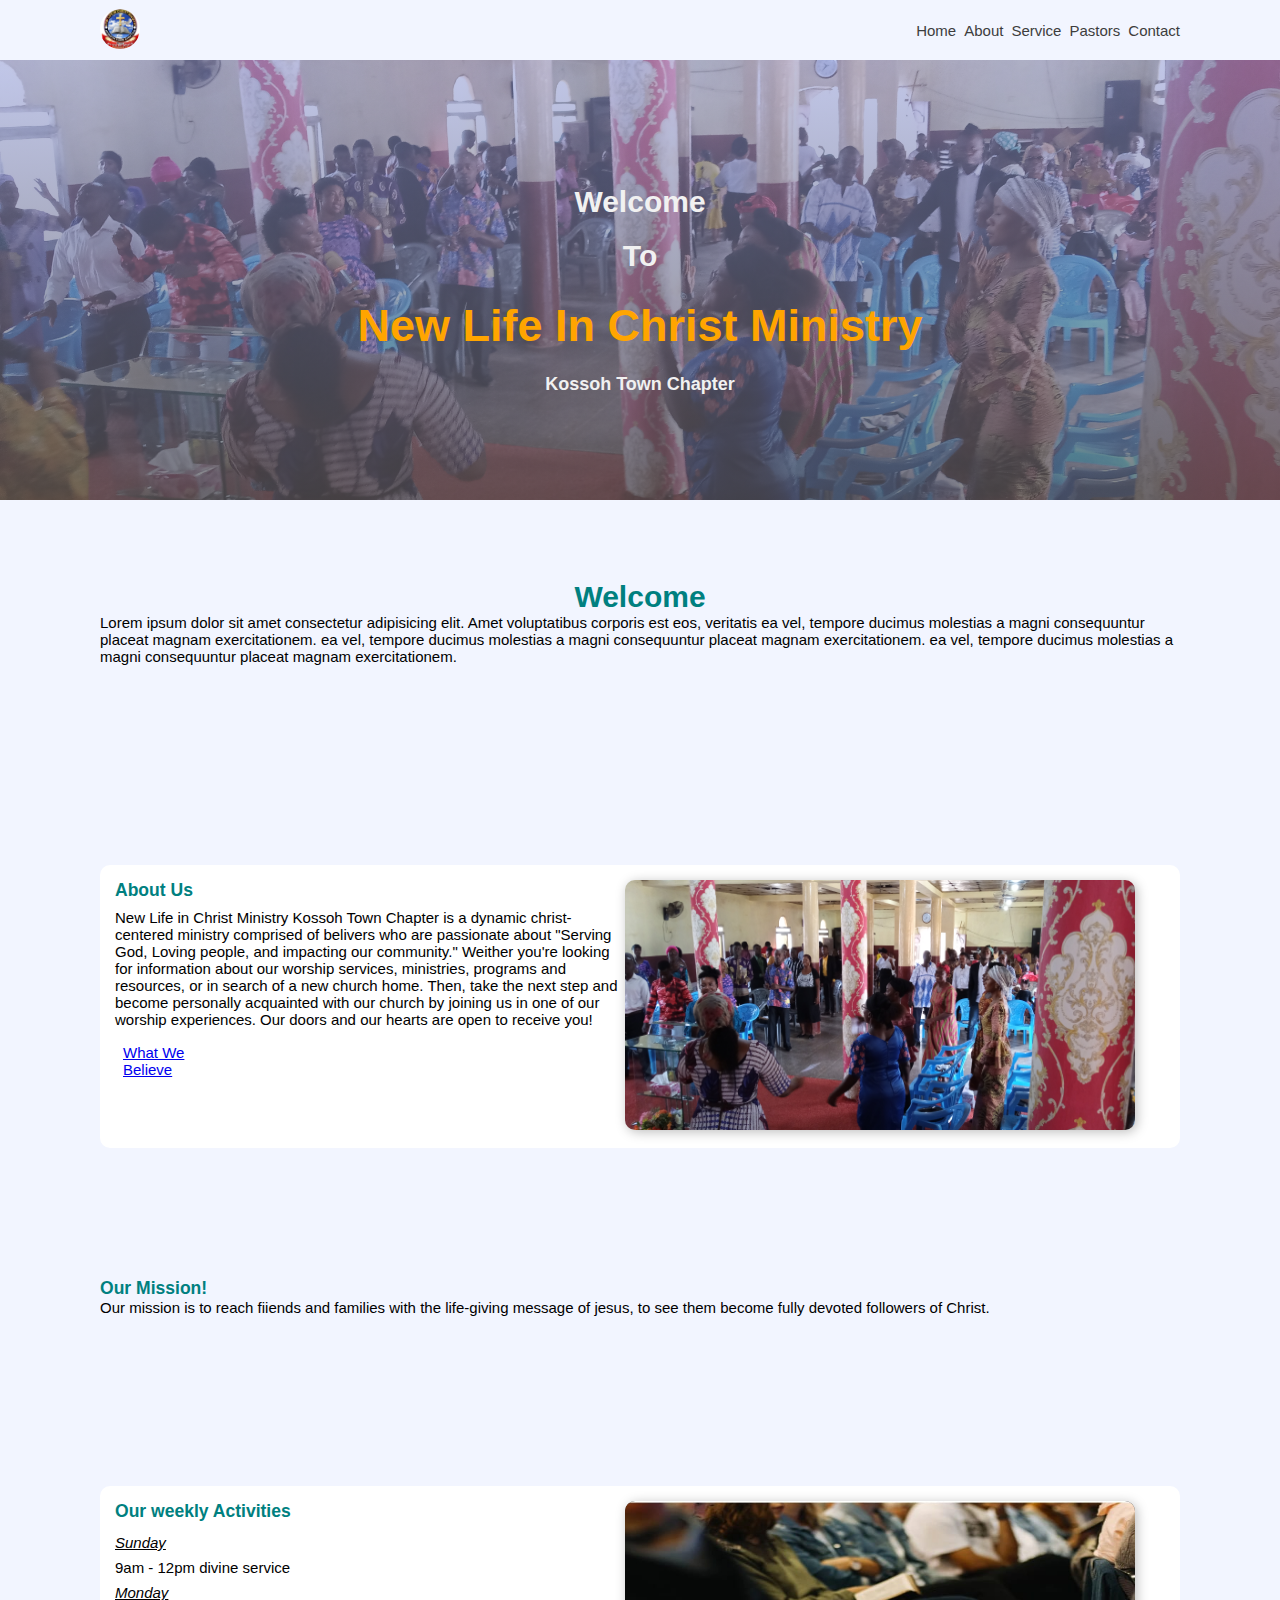
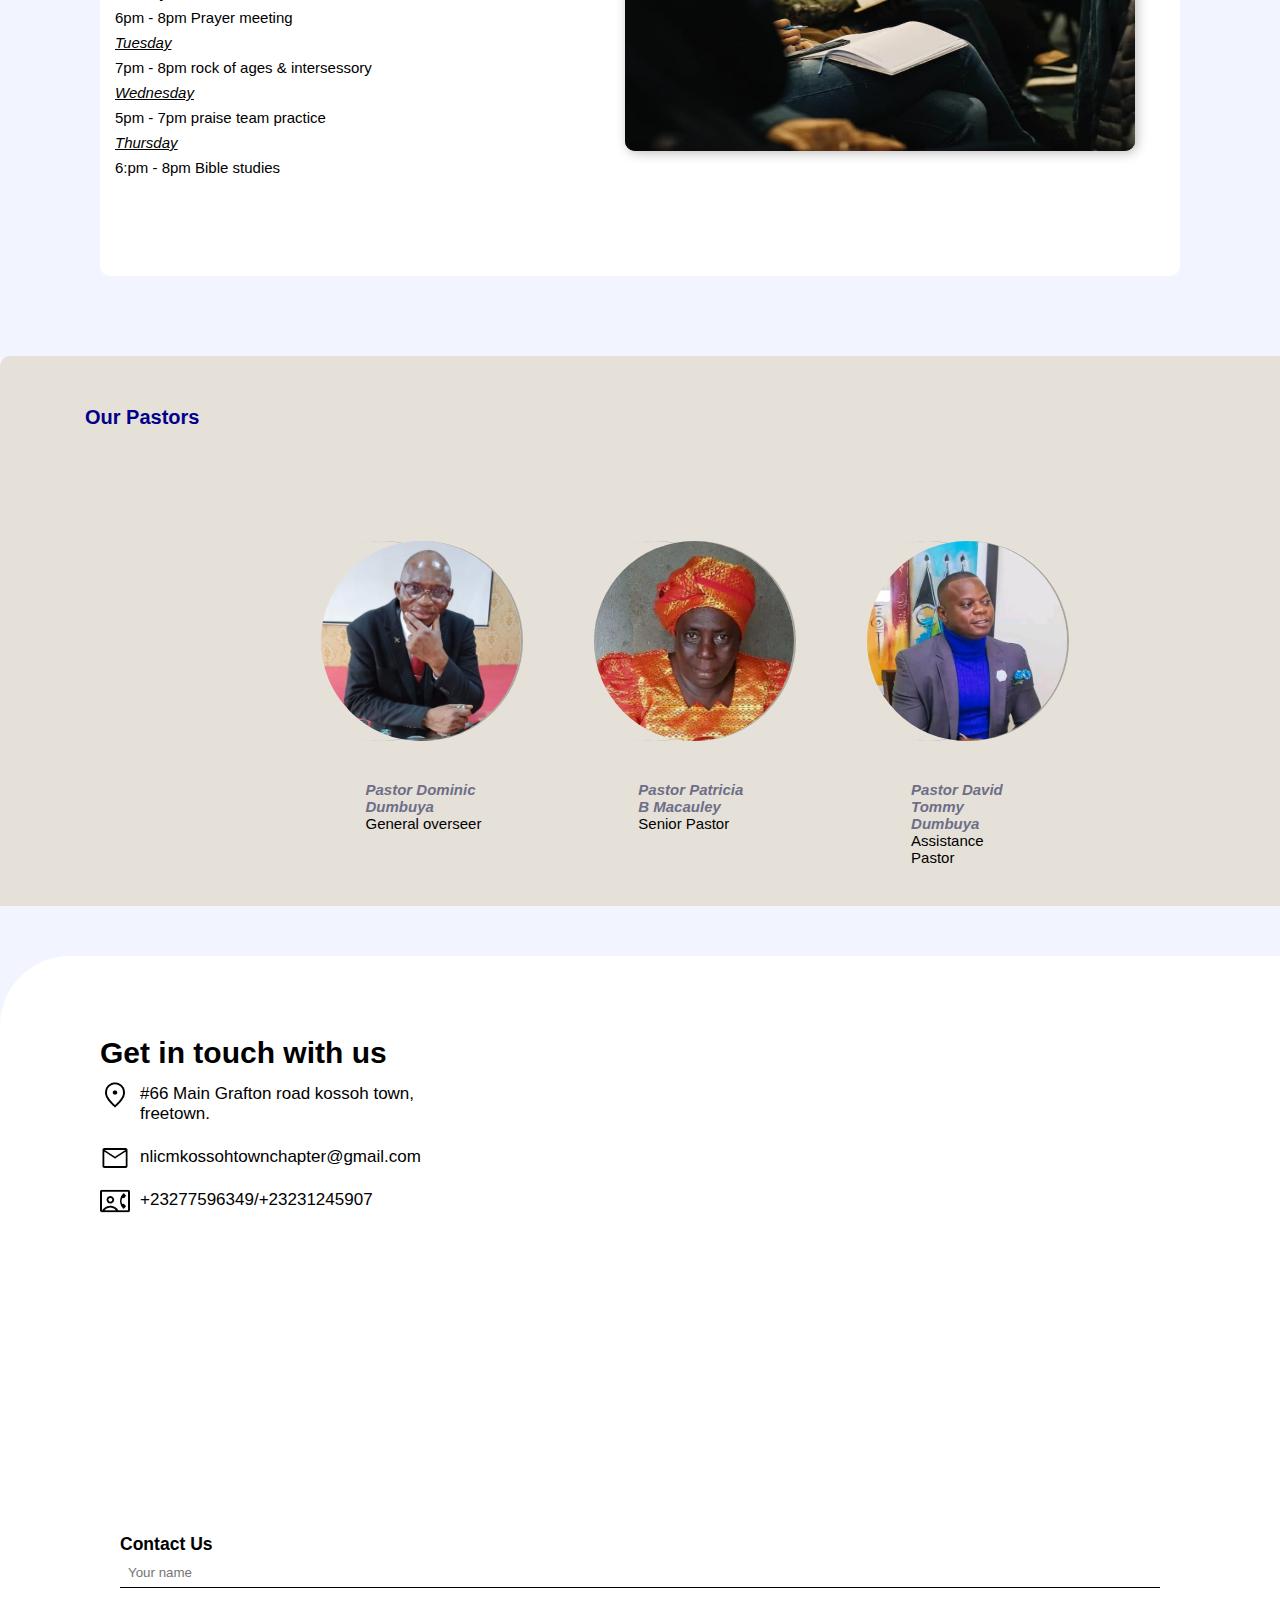
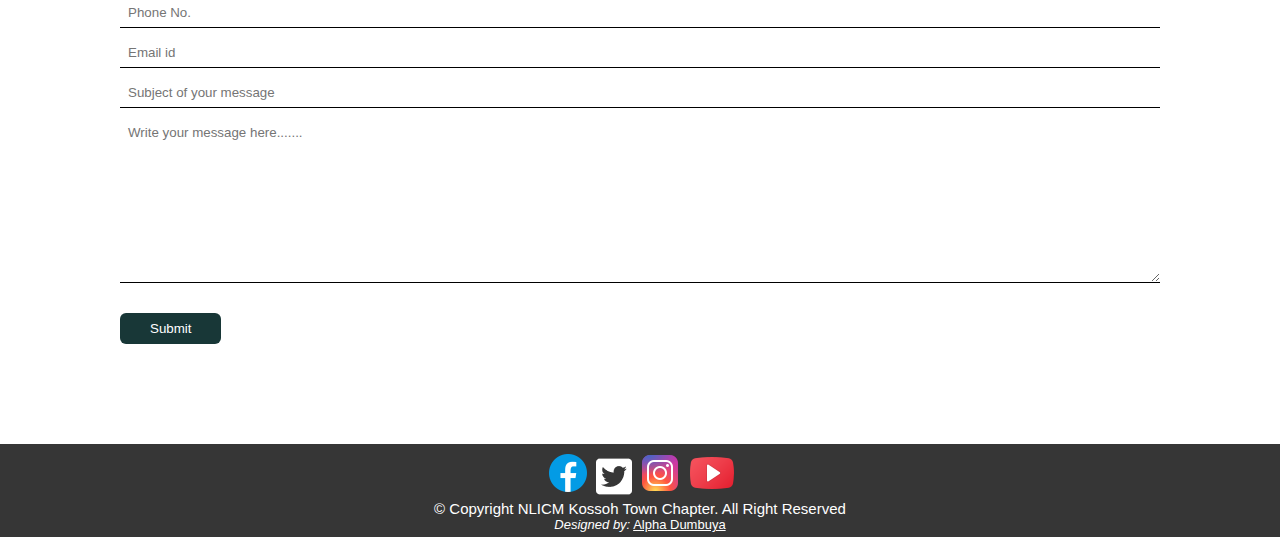
<file: index.html>
<!DOCTYPE html>
<html lang="en">
<head>
    <link rel="stylesheet" href="./css/main.css">
    <meta charset="UTF-8">
    <meta http-equiv="X-UA-Compatible" content="IE=edge">
    <meta name="viewport" content="width=device-width, initial-scale=1.0">
    <title>NLICM</title>
    <a href=""><i class="fas fa-facebook"></i></a>

</head>
<body>
    <!-- Navigation Header -->
    <header>
        <a class="logo" href="#"> <img src="../photos/badge.png" alt=""></a>
        <nav>
            <ul>
                <li><a href="#Home">Home</a></li>
                <li><a href="#About">About</a></li>
                <li><a href="#Service">Service</a></li>
                <li><a href="#Pastors">Pastors</a></li>
                <li><a href="#Contact">Contact</a></li>
            </ul>
        </nav>
    </header>
    <!-- End of Navigation Header -->

    <!-- Hero Section -->
    <section id="Home" class="hero">
        <div class="hero-left-content">
            <h2>Welcome</h2>
            <h2>To</h2>
            <h2>New Life In Christ Ministry</h2>
            <h3>Kossoh Town Chapter</h3>
            
        </div>
    </section>
    <!-- End of Hero -->

    <!-- Start of Potfolio Section -->
    <section class="potfolio">
        
        
            <!-- Welcome note -->
             
                <h2>Welcome</h2>
                <p>
                    Lorem ipsum dolor sit amet consectetur adipisicing elit. Amet voluptatibus corporis est eos, veritatis 
                   ea vel, tempore ducimus molestias a magni consequuntur placeat magnam exercitationem.
                   ea vel, tempore ducimus molestias a magni consequuntur placeat magnam exercitationem.
                   ea vel, tempore ducimus molestias a magni consequuntur placeat magnam exercitationem.
                </p>
      
    </section>
    <!-- About section -->
    <section id="About" class="potfolio">
        
        <div class="project-card">
            <!-- Project 1 -->
            <div class="project-content">
                <h3>About Us</h3>
                <p>
                    New Life in Christ Ministry Kossoh Town Chapter is a dynamic christ-centered ministry comprised of belivers who are passionate about "Serving God, Loving people, and impacting our community." Weither you're looking for information about our worship services, ministries, programs and resources, or in search of a new church home. Then, take the next step and become personally acquainted with our church by joining us in one of our worship experiences. Our doors and our hearts are open to receive you!
                </p>
                <p class="believe"><a href="./What_we-belive/believe.html">What We Believe</a></p>
               
            </div>
            <div class="project-image">
                <img src="../photos/useful5.jpg" alt="">
            </div>
        </div>
    </section>
    <!-- end of about section -->
 
    <!-- our mission -->     
   <div class="mission">
    <h3>Our Mission!</h3>
    <p>
       Our mission is to reach fiiends and families with the life-giving message of jesus, to see them become fully devoted followers of Christ.
    </p>

   </div>
    <!--end of our mission -->
  <!-- Service section -->
  <section id="Service" class="potfolio  potfo">
    
    <div class="project-card">
        <!-- Project 1 -->
        <div class="project-content">
            <h3>Our weekly Activities</h3>
           <p>
            <u> <i>Sunday</i></u> <br>
            9am - 12pm  divine service <br> 
            <u> <i>Monday</i></u> <br>
            6pm - 8pm  Prayer meeting <br>
            <u> <i>Tuesday</i></u> <br>
            7pm - 8pm  rock of ages & intersessory <br>
            <u> <i>Wednesday</i></u> <br>
            5pm - 7pm  praise team practice <br>
            <u> <i>Thursday</i></u> <br>
            6:pm - 8pm  Bible studies
           </p>
        </div>
        <div class="project-image">
            <img src="../photos/bible study.jpeg" alt="">
        </div>
    </div>
</section>
  <!-- End ofService section -->

    <!-- Pastors -->
<section id="Pastors" class="pastors">
    <h2 >Our Pastors</h2>
      <div class="wrapper">
        <!-- pastor 1 -->
     <div class="pst">
        <div class="p">
            <div> <img src="../photos/pstdee.jpeg" alt=""></div>
           <p>
            <b><i>Pastor Dominic Dumbuya</i></b> <br>
             General overseer
           </p>
          </div>
     </div>
       
       <!-- pastor 1 -->
     <!-- pastor 1 -->
     <div class="pst">
        <div class="p">
            <div> <img src="../photos/elderPat.jpeg" alt=""></div>
            <p>
                <b><i>Pastor Patricia B Macauley</i></b> <br>
                Senior Pastor
            </p>
          </div>
     </div>
       
        <!-- pastor 1 -->
       <!-- pastor 1 -->
     <div class="pst">
        <div class="p">
            <div> <img src="../photos/pastorDavid.jpeg" alt=""></div>
            <p>
                <b><i>Pastor David  Tommy Dumbuya</i></b> <br>
                Assistance Pastor
               </p>
        </p>
          </div>
     </div> 
      </div>
    </section>
    <!-- End of Pastors -->

    <!-- About  -->
    
    <!-- End of About  -->

    <!--Contact Section  -->
    <section id="Contact" class="contact">
       
          
       <div class="form-contents">
        <span>
            <h2>  Get in touch with us</h2>
            <span class="icon-logo">
                <img src="./google fonts/address.png" alt="">
                <p class="icon">#66 Main Grafton road kossoh town, freetown.</p>
            </span>
            <span class="icon-logo">
                <img src="./google fonts/mail_FILL0_wght400_GRAD0_opsz48.png" alt="">
                <p class="icon">nlicmkossohtownchapter@gmail.com</p>
            </span>
            <span class="icon-logo">
                <img src="./google fonts/contact.png" alt="">
                <p class="icon">+23277596349/+23231245907</p>
            </span>
           </span>
       <span class="map">
        <iframe src="https://www.google.com/maps/embed?pb=!1m18!1m12!1m3!1d3947.1430897851546!2d-13.153952151217485!3d8.387583793937798!2m3!1f0!2f0!3f0!3m2!1i1024!2i768!4f13.1!3m3!1m2!1s0xf04e79902e613cf%3A0x23470018625d3065!2sNew%20Life%20In%20Christ%20Ministry%20Kossoh%20Town%20Chapter%20Church!5e0!3m2!1sen!2ssl!4v1679650799143!5m2!1sen!2ssl" width="100%" height="450" style="border:0;" allowfullscreen="" loading="lazy" referrerpolicy="no-referrer-when-downgrade"></iframe>
       </span>
       </div>
            
            <form   action="https://formspree.io/f/mvonwpdy"
            method="POST">
            <h3>Contact Us</h3>
            <div class="form-controls">
                <label for="name"> </label>
                <input type="text" name="name" id="name" required placeholder="Your name ">
            </div>

            <div class="form-controls">
                <label for="email"></label>
                <input id="phone" type="tele" name="phone" required placeholder="Phone No.">
            </div>
            <div class="form-controls">
                <label for="email"></label>
                <input id="email" type="email" name="email"  required placeholder="Email id">
            </div>
            <div class="form-controls">
                <label for="text"></label>
                <input id="text" type="text" name="text"  required placeholder="Subject of your message">
            </div>
            <div class="form-controls">
                <label for="message"></label>
                 <textarea id="message" rows="10" cols="5" name="message" placeholder="Write your message here......."></textarea > 
            </div>
            <button class="contact-button" type="submit">Submit</button>
        </form>
        
    </section>

    <!--End ofContact Section  -->

    <!-- Footer -->
    <footer>
        <a target="_blank" href="https://facebook.com/groups/606224780147165/"> <img src="./google fonts/icons8-facebook-48.png" alt=""></a>
        <a target="_blank" href="https://mobile.twitter.com/NlicmTown"> <img src="./icons/square-twitter.png" alt=""></a>
        <a href=""> <img src="./google fonts/icons8-instagram-48.png" alt=""></a>
        <a target="_blank" href="https://youtube.com/@nlicmkossohtownchapter?feature=shares"> <img src="./google fonts/icons8-youtube-48.png" alt=""></a> <br>
        &copy; Copyright NLICM Kossoh Town Chapter. All Right Reserved
        <p><i>Designed by:</i> <a href="https://alphadumbuya.github.io/Portfolio/">Alpha Dumbuya</a></p>
    </footer>
    <!-- End of Footer -->
</body>
</html>
</file>
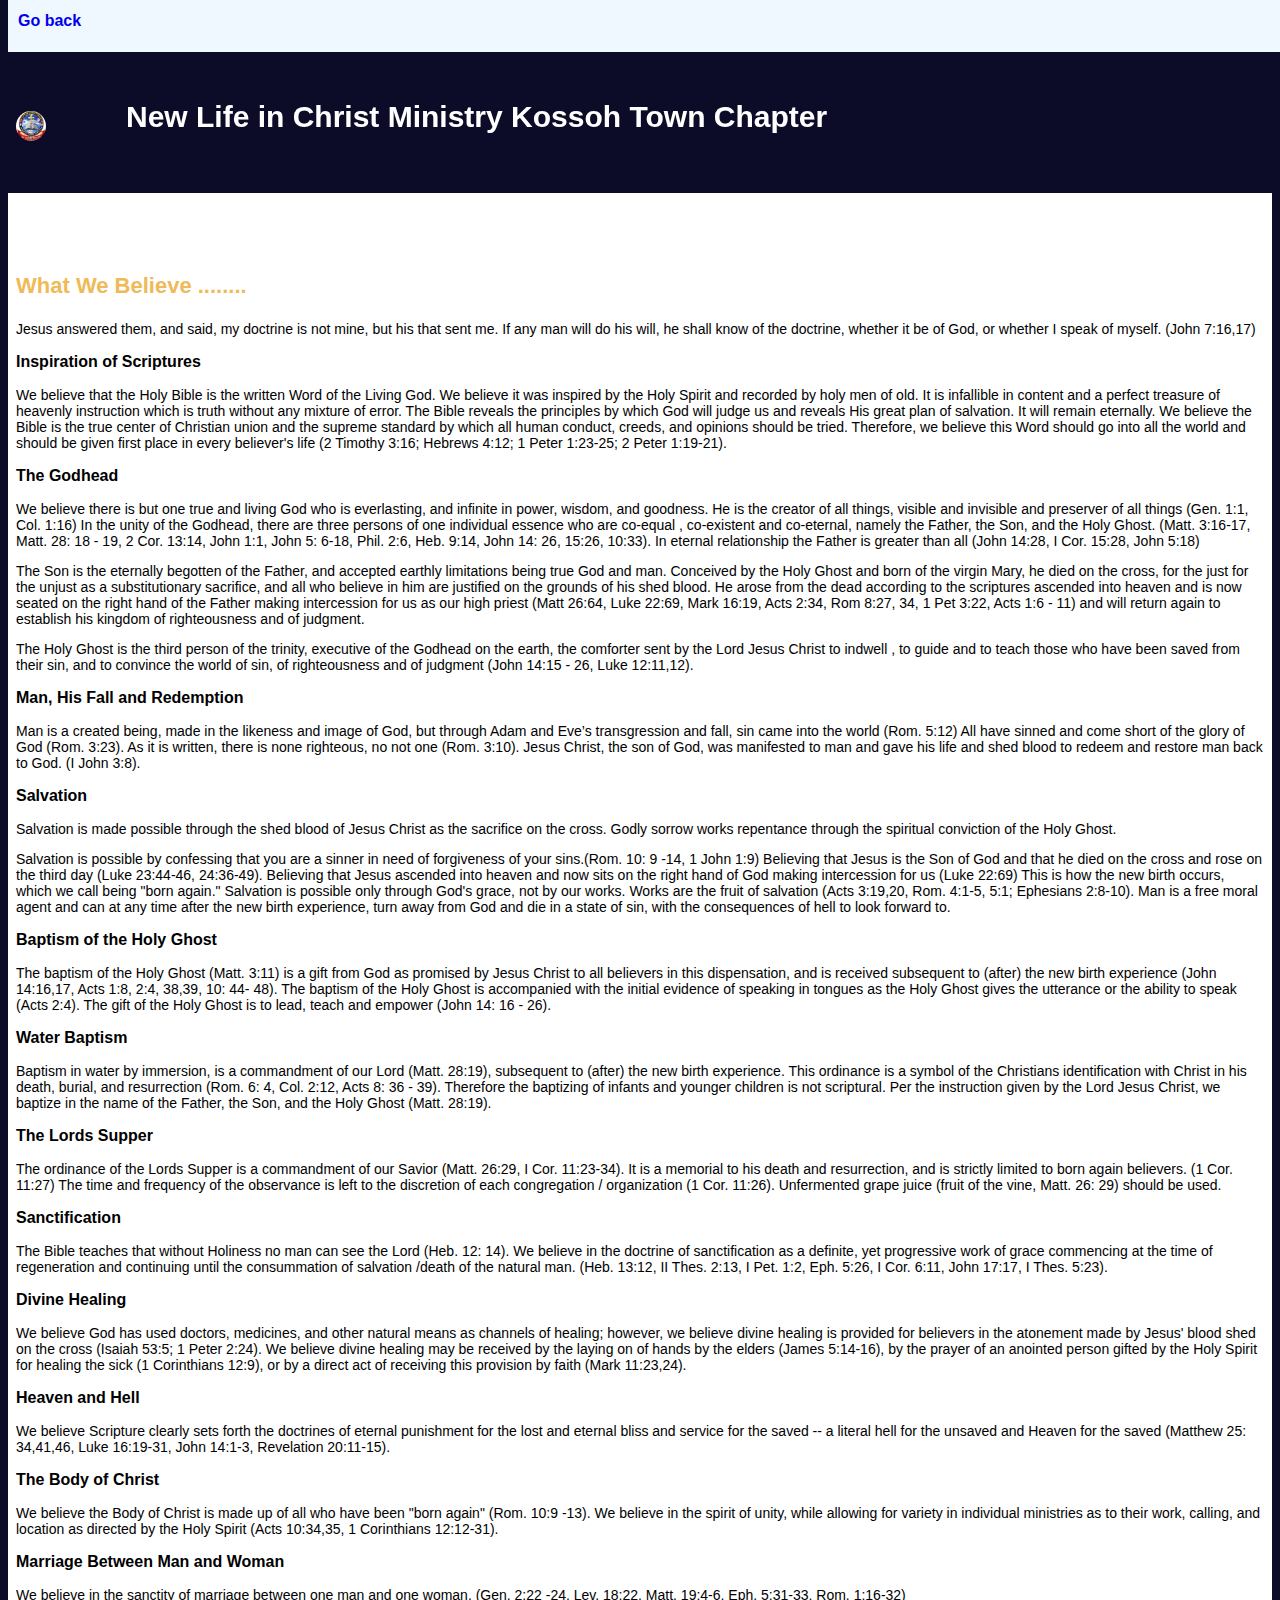
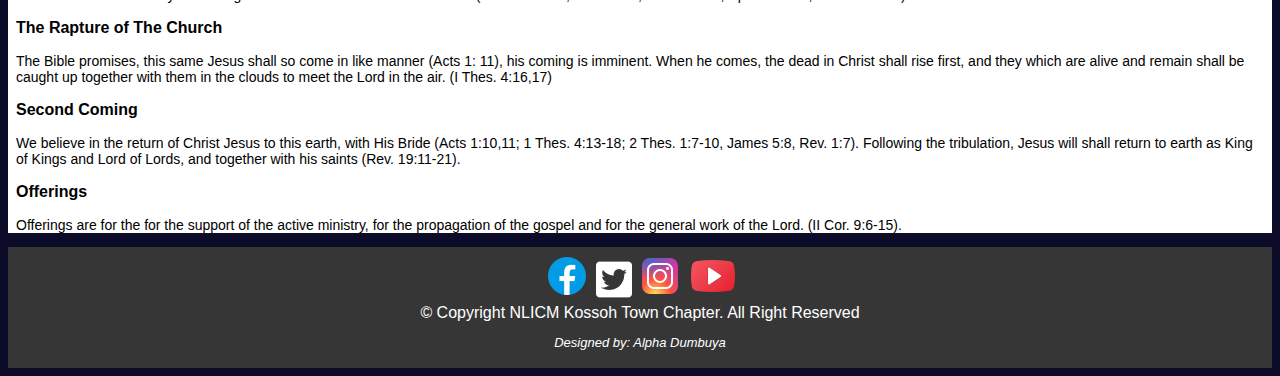
<file: What_we-belive/believe.html>
<!DOCTYPE html>
<html lang="en">
<head>
    <meta charset="UTF-8">
    <meta http-equiv="X-UA-Compatible" content="IE=edge">
    <meta name="viewport" content="width=device-width, initial-scale=1.0">
    <title>What we believe</title>
    <link rel="stylesheet" href="style.css">
</head>
<body>
<div id="arrow-div">
    
    <a class="arrow" href="../index.html"><h4>Go back</h4></a>
</div>
</div>
   <span>
    <h1><a href=""><img src="badge.png" alt="logo"></a></h1>
    <h2>New Life in Christ Ministry Kossoh Town Chapter</h2>
   </span>

   <div>
    <h3>What We Believe ........</h3>
    <p>
        Jesus answered them, and said, my doctrine is not mine, but his that sent me. If any man will do his will, he shall know of the doctrine, whether it be of God, or whether I speak of myself. (John 7:16,17)
    </p>
    <p class="titles"><strong>Inspiration of Scriptures</strong></p>
    <p>
        We believe that the Holy Bible is the written Word of the Living God. We believe it was inspired by the Holy Spirit and recorded by holy men of old. It is infallible in content and a perfect treasure of heavenly instruction which is truth without any mixture of error. The Bible reveals the principles by which God will judge us and reveals His great plan of salvation. It will remain eternally. We believe the Bible is the true center of Christian union and the supreme standard by which all human conduct, creeds, and opinions should be tried. Therefore, we believe this Word should go into all the world and should be given first place in every believer's life (2 Timothy 3:16; Hebrews 4:12; 1 Peter 1:23-25; 2 Peter 1:19-21).
    </p>
    <p class="titles"><strong>The Godhead</strong></p>
    <p>
        We believe there is but one true and living God who is everlasting, and infinite in power, wisdom, and goodness.  He is the creator of all things, visible and invisible and preserver of all things (Gen. 1:1, Col. 1:16) In the unity of the Godhead, there are three persons of one individual essence who are co-equal , co-existent and co-eternal, namely the Father, the Son, and the Holy Ghost. (Matt. 3:16-17, Matt. 28: 18 - 19, 2 Cor. 13:14, John 1:1, John 5: 6-18, Phil. 2:6, Heb. 9:14, John 14: 26, 15:26, 10:33). In eternal relationship the Father is greater than all (John 14:28, I Cor. 15:28, John 5:18)
    </p>
    <p>
        The Son is the eternally begotten of the Father, and accepted earthly limitations being true God and man. Conceived by the Holy Ghost and born of the virgin Mary, he died on the cross, for the just for the unjust as a substitutionary sacrifice, and  all who believe in him are justified on the grounds of his shed blood. He arose from the dead according to the scriptures ascended into heaven and is now seated on the right hand of the Father making intercession for us as our high priest  (Matt 26:64, Luke 22:69, Mark 16:19, Acts 2:34, Rom  8:27, 34, 1 Pet  3:22, Acts 1:6 - 11) and will return again to establish his kingdom of righteousness and of judgment.
    </p>
    <p>
        The Holy Ghost is the third person of the trinity, executive of the Godhead on the earth, the comforter sent by the Lord Jesus Christ to indwell , to guide and to teach those who have been saved from their sin, and to convince the world of sin, of righteousness and of judgment  (John 14:15 - 26, Luke 12:11,12).

    </p>
    <p class="titles"> <strong>Man, His Fall and Redemption</strong></p>
    <p>
        Man is a created being, made in the likeness and image of God, but through Adam and Eve’s  transgression and fall, sin came into the world (Rom. 5:12) All have sinned and come short of the glory of God (Rom. 3:23). As it is written, there is none righteous, no not one (Rom. 3:10). Jesus Christ, the son of God, was manifested to man and gave his life and shed blood to redeem and restore man back to God. (I John 3:8).
    </p>
    <p class="titles"><strong> Salvation</strong></p>
    <p>
        Salvation is made possible through the shed blood of Jesus Christ as the sacrifice on the cross. Godly sorrow works repentance through the spiritual conviction of the Holy Ghost. 
    </p>
    <p>
        Salvation is possible by confessing that you are a sinner in need of forgiveness of your sins.(Rom. 10: 9 -14, 1 John 1:9)
        Believing that Jesus is the Son of God and that he died on the cross and rose on the third day (Luke 23:44-46, 24:36-49).
        Believing that Jesus ascended into heaven and now sits on the right hand of God making intercession for us (Luke 22:69)
        This is how the new birth occurs, which we call being "born again." Salvation is possible only through God's grace, not by our works.  Works are the fruit of salvation (Acts 3:19,20, Rom. 4:1-5, 5:1; Ephesians 2:8-10). Man is a free moral agent and can at any time after the new birth experience, turn away from God and die in a state of sin, with the consequences of hell to look forward to.
    </p>
    <p class="titles"><strong>Baptism of the Holy Ghost</strong></p>
    <p>
        The baptism of the Holy Ghost (Matt. 3:11) is a gift from God as promised by Jesus Christ to all believers in this dispensation, and is received subsequent to (after) the new birth experience (John 14:16,17, Acts 1:8, 2:4, 38,39, 10: 44- 48). The baptism of the Holy Ghost is accompanied with the initial evidence of speaking in tongues as the Holy Ghost gives the utterance or the ability to speak (Acts 2:4). The gift of the Holy Ghost is to lead, teach and empower (John 14: 16 - 26).

    </p>
    <p class="titles"><strong>Water Baptism</strong></p>
    <p>
        Baptism in water by immersion, is a commandment of our Lord (Matt. 28:19), subsequent to (after) the new birth experience. This ordinance is a symbol of the Christians identification with Christ in his death, burial, and resurrection (Rom. 6: 4, Col. 2:12, Acts 8: 36 - 39). Therefore the baptizing of infants and younger children is not scriptural. Per the instruction given by the Lord Jesus Christ, we baptize in the name of the Father, the Son, and the Holy Ghost (Matt. 28:19).

    </p>
    <p class="titles"><strong> The Lords Supper</strong></p>
    <p>
        The ordinance of the Lords Supper is a commandment of our Savior (Matt. 26:29, I Cor. 11:23-34). It is a memorial to his death and resurrection, and is strictly limited to born again believers. (1 Cor. 11:27) The time and frequency of the observance is left to the discretion of each congregation / organization (1 Cor. 11:26). Unfermented grape juice (fruit of the vine, Matt. 26: 29) should be used.
    </p>
    <p class="titles"><strong> Sanctification</strong></p>
    <p>
        The Bible teaches that without Holiness no man can see the Lord (Heb. 12: 14). We believe in the doctrine of sanctification as a definite, yet progressive work of grace commencing at the time of regeneration and continuing until the consummation of salvation /death of the natural man. (Heb. 13:12, II Thes. 2:13, I Pet. 1:2,  Eph. 5:26, I Cor. 6:11, John 17:17, I Thes. 5:23).
    </p>
    <p class="titles"><strong>Divine Healing</strong></p>
    <p>
        We believe God has used doctors, medicines, and other natural means as channels of healing; however, we believe divine healing is provided for believers in the atonement made by Jesus' blood shed on the cross (Isaiah 53:5; 1 Peter 2:24). We believe divine healing may be received by the laying on of hands by the elders (James 5:14-16), by the prayer of an anointed person gifted by the Holy Spirit for healing the sick (1 Corinthians 12:9), or by a direct act of receiving this provision by faith (Mark 11:23,24).
    </p>
    <p class="titles"><strong> Heaven and Hell</strong></p>
    <p>
        We believe Scripture clearly sets forth the doctrines of eternal punishment for the lost and eternal bliss and service for the saved -- a literal hell for the unsaved and Heaven for the saved (Matthew 25: 34,41,46, Luke 16:19-31, John 14:1-3, Revelation 20:11-15).
    </p>
    <p class="titles"><strong> The Body of Christ</strong></p>
    <p>
        We believe the Body of Christ is made up of all who have been "born again" (Rom. 10:9 -13). We believe in the spirit of unity, while allowing for variety in individual ministries as to their work, calling, and location as directed by the Holy Spirit (Acts 10:34,35, 1 Corinthians 12:12-31).
    </p>
    <p class="titles"><strong>Marriage Between Man and Woman</strong></p>
    <p>
        We believe in the sanctity of marriage between one man and one woman.  (Gen. 2:22 -24, Lev. 18:22, Matt. 19:4-6, Eph. 5:31-33, Rom. 1:16-32)
    </p>
    <p class="titles"><strong>The Rapture of The Church</strong></p>
    <p>
        The Bible promises, this same Jesus shall so come in like manner (Acts 1: 11), his coming is imminent. When he comes, the dead in Christ shall rise first, and they which are alive and remain shall be caught up together with them in the clouds to meet the Lord in the air. (I Thes. 4:16,17)
    </p>
    <p class="titles"><strong>Second Coming</strong></p>
    <p>
        We believe in the return of Christ Jesus to this earth, with His Bride (Acts 1:10,11; 1 Thes. 4:13-18; 2 Thes. 1:7-10, James 5:8, Rev. 1:7). Following the tribulation, Jesus will shall return to earth as King of Kings and Lord of Lords, and together with his saints (Rev. 19:11-21).
    </p>
    <p class="titles"><strong> Offerings</strong></p>
    <p>
        Offerings are for the for the support of the active ministry, for the propagation of the gospel  and for the general work of the Lord. (II Cor. 9:6-15).
    </p>
   </div>

    <!--Contact Section  -->
    
     <!--End ofContact Section  -->
 
   <!-- Footer -->
   <footer>
    <a target="_blank" href="https://facebook.com/groups/606224780147165/"> <img src="./google fonts/icons8-facebook-48.png" alt=""></a>
    <a target="_blank" href="https://mobile.twitter.com/NlicmTown"> <img src="./icons/square-twitter.png" alt=""></a>
    <a href=""> <img src="./google fonts/icons8-instagram-48.png" alt=""></a>
    <a target="_blank" href="https://youtube.com/@nlicmkossohtownchapter?feature=shares"> <img src="./google fonts/icons8-youtube-48.png" alt=""></a> <br>
    &copy; Copyright NLICM Kossoh Town Chapter. All Right Reserved
    <p><i>Designed by: Alpha Dumbuya</i></p>
</footer>
</body>
</html>
</file>
<file: css/main.css>
*{
    margin: 0;
    padding: 0;
    box-sizing: border-box;
}
body{
    font-family: 'Segoe UI', Tahoma, Geneva, Verdana, sans-serif;
    font-size: 14px;
    background-color: #f2f5ff;
}
html{
    scroll-behavior: smooth;
}
/* Nav header */
header{
    width: 100%;
    height: 50px;
    background-color: #f2f5ff;
    padding: 15px 20px;
    display: flex;
    justify-content: space-between;
    align-items: center;
    text-decoration: none;
    text-decoration: none;
    position:fixed;
    z-index: 100;
}
header a img{
   height: 40px;
   width: 40px;
   border-radius: 100%;
    
}
header nav ul{
    display: flex;
    align-items: center;
}

header nav ul li{
    list-style: none;
    padding-left: 8px;
}

header nav ul li a{
    color: #3d3d3d;
    text-decoration: none;
}
header nav ul li a:active{
    color: rgb(162, 162, 241);
    
}

/* hero section */
.hero{
    width: 100%;
    height: 500px;
    padding: 100px 20px;
    background-image:   linear-gradient( rgba(152, 166, 240, 0.52), rgba(88, 85, 88, 0.73)), url(../photos/useful6.jpg);
    background-size: cover;
    background-repeat: no-repeat;
    color: #f1f1f1;
    position: relative;
}
.hero-left-content{
    margin-top: 70px;
   
}
.hero-left-content h1{
    font-size: 12px;
    padding: 50px 30px;
}
.hero-left-content h2:nth-of-type(3){
    font-size: 25px;
    padding: 7px 0;
    text-align: center;
    color:  orange;
    margin-bottom: 15px;
   
}
.hero-left-content h3{
    text-align: center;
    font-size: 15px;
}



.hero-left-content h2:nth-of-type(1){
    font-size: 18px;
    margin-bottom: 20px;
    text-align: center;
    font-weight: bold;
    
}
.hero-left-content h2:nth-of-type(2){
    font-size: 15;
    font-weight: 700;
    text-align: center;
    margin-bottom: 20px;
    
}
.hero-left-content p{
    padding: 2px 35px 0;
}



/* Potfolio */
.potfolio{
    width: 100%;
    padding: 50px 20px;
}
.potfolio h2{
    
    text-align: center;
    color: teal;
   
  
    
}
.potfolio h3{
    
  
    color: teal;
  
    
}
.project-card{
    background-color: #fff;
    border-radius: 10px;
    padding: 10px;
}
.project-image img{
    width: 100%;
    height: 250px;
    background-color: #363636;
    border-radius: 10px;
    box-shadow: 2px 2px 12px rgba(0,0,0,0.261);
}
.project-content{
    margin-top: 5px;
    margin-bottom: 30px;
}



/* About */
.about{
    width: 100%;
    padding: 50px 20px;
    background-color: #eee;
    display: flex;
    
}
.about-content{
    padding: 8px 0;
    margin-bottom: 20px;
    

}
.believe{
    width: 130px;
    margin-top:  20px;
    padding: 8px;
    border: none;
    color: #fff;
    border-radius: 6px;
   font-size: 15px;
    cursor:pointer;
    text-decoration: none;
    
}
.about-image{
    width: 100%;
    height: 150px;
    background-color: #363636;
    border-radius: 10px;
    margin-top: 20px;
    margin-top: 30px;
   
}

/* our mission */
.mission{
    padding: 50px 20px;
    /* margin-left: 15px; */
    }
/* Service */
.potfo  p{
    /* width: 170px; */
    display: inline-block;
    margin: 10%;
    margin-left: 0%;
    line-height: 25px;
}
.mission h3{
    color: teal;
}
/* pastors */
.pastors{
    width: 100%;
    height: 1100px;
    display: block ;
    background-color: rgb(230, 225, 216);
    padding: 50px 20px;
    margin-bottom: 40px;
    border-top-left-radius: 10px;
}
.pastors .wrapper{ 
    margin: 5%; 
}
.pastors .wrapper div p{
    margin-top: 0%;
  
}
.pastors .wrapper div p b{
    color: rgb(110, 110, 136)
}
.pastors h2{
    color: darkblue;
}
.pastors .wrapper .pst  .p{
   
    margin-left: 15px;
   
}
.pastors .p p{
     margin-left: 45%;
    
}
.pastors .pst div{
    height: 200px;
    width: 200px;
    margin-top: 100px;
    /* margin-bottom: 30px; */
    margin-left: 17%;
    border-radius: 100%;
    box-shadow: 2px 0px 0px rgba(0,0,0,0.261);
}
.pastors .pst div img{
    height: 200px;
    width: 200px;
    border-radius: 100%;
}

/* contact */
.contact{
    width: 100%;
    padding: 30px 20px;
    background-color: #fff;
    margin-top: 50px;
    border-top-left-radius: 70px;
}
.contact-details h2{
    padding: 8px;
}

.contact-details ul li{
    list-style: none;
    padding: 4px 0;
}
.contact form{
    margin-top: 30px;
    border-radius: 10px;
    background-position: center;
    padding: 20px;
}
.form-controls{
    margin-bottom: 10px;
    border-bottom: 1px solid black;
   
    
}
.form-controls:active{
    border: none;
}

.form-controls label,
.form-controls input,
.form-controls textarea{
    display: block;
    width: 100%;
    color: #363636
}

.form-controls input,
.form-controls textarea{
    border: none;
    padding: 7px 8px;
    margin-top: 3px;
}
.contact-button{
    margin-top:  20px;
    padding: 8px;
    border: none;
    color: #fff;
    border-radius: 6px;
    cursor:pointer;
    background-color: rgb(24, 55, 55);
}
iframe{
    height: 520px;
    margin-bottom: 10px;
    width: 50%;  
}
iframe{
    width: 100%;
    margin-top:  35px;
    margin-bottom:  35px;
}
.icon-logo{
    margin-top: 10px;
}
.icon-logo{
    display: flex;
}
.icon-logo p{
    margin-top: 4px ;
    padding-left: 10px;
}
.icon-logo img{
    width: 30px;
    height: 30px;
}
.icon-logo img{
    margin-left: 0px;
}

/* end of contact */

footer{
    background-color: #363636;
}
footer p a{
    color: #fff;
}

/* end of contact */

/* Footer */
footer{
    width: 100%;
    padding: 5px 0;
    background-color: #363636;
    text-align: center;
    color: #fff;
}
footer p{
    font-size: 13px;  
}

/* Media query styles for desktop screen */
@media(min-width: 750px){
    /* Body */
    body{
        font-size: 15px;
    }
    h2{
        font-size: 30px;
    }
    /* Header styles */
    header{
        height: 60px;
        padding: 15px 100px;
    }
    .hero{
        padding: 200px 100px;
    
    }
    /* Soocials style */
    .hero .socials{
        margin: 200px 100px;
    }
    .hero h1{
        font-size: 16px;
    }
    .hero-left-content{
        margin-top: -15px;
    }
    .hero h2{
        font-size: 30px;
    }
    .hero h2:nth-of-type(3){
        font-size: 45px;
    }
    .hero h2:nth-of-type(1){
        font-size: 30px;
    }
    .hero h3{
        font-size: 18px;
    }
    
    /* pastors */
.pastors{
    width: 100%;
    height: 550px;
   display: flex;
   
}
.pastors  .wrapper{
    display: flex;
   
}
.pastors .wrapper .pst{
    margin: 8%;
    margin-left: 5px;
    margin-bottom: 30px;
    margin-top: 30px;
}
.pastors .wrapper .pst div{
   margin: 20%;
}
.pastors .wrapper .pst div img{
    height: 200px;
    width: 200px;
    border-radius: 100%;
}
.pastors .wrapper .p p{
     margin-left: 42%;
     
    }
    .pastors h2{
        padding-left: 65px;
        font-size: 20px;
    }

    /* Potfolio */
.potfolio{
    padding: 80px 100px;
}
.project-card{
    margin-top: 40px;
    padding: 15px;
    display: flex;
}
.project-image{
    width: 50%;
    
    margin-right: 30px;
}
.project-content{
    width: 50%;
    margin-top: 0;
}
.project-content p{
    margin-top: 8px;
}


.button{
    
    padding: 8px 30px;
}
/* About */
.about{
    padding: 80px 100px;
    display: flex;
}
.about-content{
   width: 50%;
   margin-right: 30px;
}
.about-image{
    width: 50%;
}
.about-button{
    padding: 8px 30px;
}
/* our mission */
    .mission{
    padding: 50px 20px;
    margin-left: 80px;
    }
/* contact */
*{
    margin-top: 0;
    padding: 0;
    box-sizing: border-box;
    font-family:'Segoe UI', Tahoma, Geneva, Verdana, sans-serif;
}
.contact{
    
    padding: 80px 100px;
    
    
    
}  

.contact-details{
    width: 40%;
}
.contact form{
    width: 100%;
    margin-top: 30px;
    
}
.form-controls{
    margin-bottom: 10px;
}


.contact-button{
    padding: 8px 30px;
}
.form-contents{
    display: flex;
}
.form-contents span:nth-child(1){
    margin-right: 30px;
}
.form-contents span p{
    font-size: 17px;
    margin-bottom: 9px;
}
iframe{
    margin-bottom: 10px;
    width: 800px;
    height: 400px;
    
}
}
</file>
<file: What_we-belive/style.css>
#arrow-div .arrow{
    width: 100%;
    height: 45px;
    background-color: aliceblue;
    position: fixed;
    top: 0%;
    left: 0%;
    padding-left: 10px;
    padding-top: 7px;
    text-decoration: none; 
    margin-left: 8px;
    margin-right: 8px;

}
#arrow-div .arrow h4{
    margin-top: 5px;
}
body{
    background-color: rgb(12, 12, 40);
    font-family: 'Segoe UI', Tahoma, Geneva, Verdana, sans-serif;
    
}
h2{
    color: #fff;
    background-color: none;
    margin-top: 40px;
    margin-left: 10px;
    margin-top: 55px;
    font-size: 17px;
    margin-top: 100px;
    
}
span h1 img{
    width: 30px;
    height: 30px;
    border-radius: 100%;
    margin-top: 70px;
    
}
.div{
    width: 100%;
    height: 70px;
    position: fixed;
    margin-top: -5%;
    left: 0%;
}
span{
    margin-top: 20px;
    display: flex;
    padding-left: 8px;
    position: sticky;
    
}

div{
    background-color: #fff;
}
h3{
    color: rgb(239, 186, 87);
    padding-top: 80px;
    padding-left: 8px;
    font-size: 22px;
}
.titles{
    font-size: 18px;
    text-align: start;
}
p{
    padding-left: 8px;
    padding-right: 8px;
    font-size: 14px;
}
/* Footer */
footer{
    width: 100%;
    padding: 5px 0;
    background-color: #363636;
    text-align: center;
    color: #fff;
}
footer p{
    font-size: 13px;  
}
/* contact */
.contact{
    width: 100%;
    padding: 30px 20px;
    background-color: #fff;
    margin-top: 50px;
    border-top-left-radius: 70px;
}
.contact-details h2{
    padding: 8px;
}

.contact-details ul li{
    list-style: none;
    padding: 4px 0;
}
.contact form{
    margin-top: 30px;
    border-radius: 10px;
    background-position: center;
    padding: 20px;
}
.form-controls{
    margin-bottom: 10px;
    border-bottom: 1px solid black;
    opacity: 0.5;
}
.form-controls:active{
    border: none;
}
.form-controls label,
.form-controls input,
.form-controls textarea{
    display: block;
    width: 100%;
    color: #363636
}

.form-controls input,
.form-controls textarea{
    border: none;
    padding: 7px 8px;
    margin-top: 3px;
}
.contact-button{
    margin-top:  20px;
    padding: 8px;
    border: none;
    color: #fff;
    border-radius: 6px;
    cursor:pointer;
    background-color: rgb(24, 55, 55);
}
iframe{
    height: 520px;
    margin-bottom: 10px;
    width: 50%;  
}
iframe{
    width: 100%;
    margin-top:  35px;
    margin-bottom:  35px;
}
/* end of contact */
@media(min-width: 800px){
h2{
    color: #fff;
    background-color: none;
    margin-top: 40px;
    margin-left: 80px;
    margin-top: 80px;
    font-size: 30px;
    
}
.titles{
    font-size: 16px;
}
}
</file>
